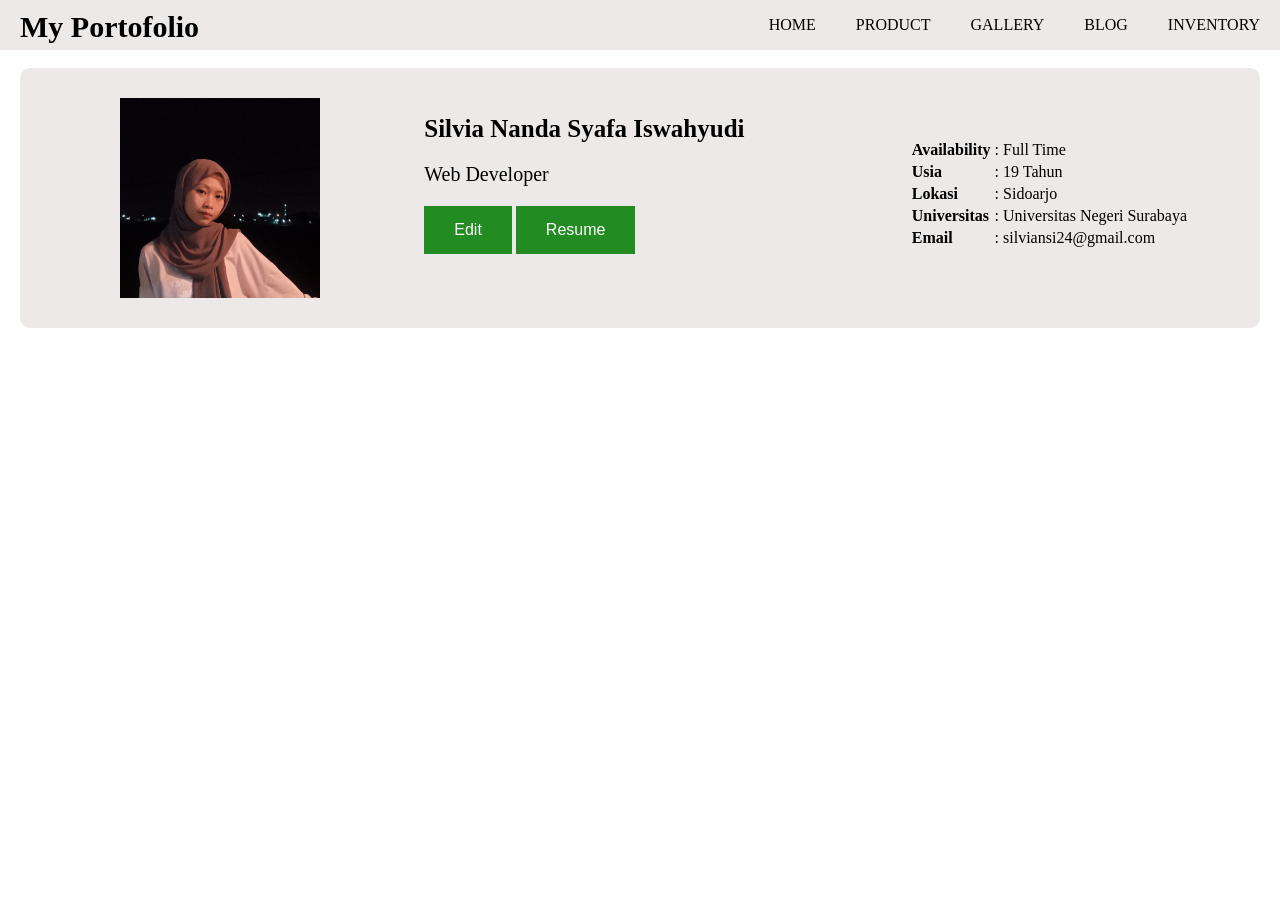
<file: index.html>
<!DOCTYPE html>
<html lang="en">
<head>
    <meta charset="UTF-8">
    <meta http-equiv="X-UA-Compatible" content="IE=edge">
    <meta name="viewport" content="width=device-width, initial-scale=1.0">
    <title>My Portofolio</title>
    
    <link rel="stylesheet" href="css/style.css">
</head>
<body>
    <div class="menu">
        <div class="logo">My Portofolio</div>
            <ul class="navbar">
                <li><a href="#">HOME</li></a>
                <li><a href="product.html">PRODUCT</li></a>
                <li><a href="#">GALLERY</li></a>
                <li><a href="#">BLOG</li></a>
                <li><a href="#">INVENTORY</li></a>
            </ul>
    </div>

    <div class="profile">
        <div class="flex-container">
            <img src="img/foto1.jpg">
            
            <div class="prof">
                <h1 id="nama">Silvia Nanda Syafa Iswahyudi</h1>
                <p id="role">Web Developer</p>
                <button onclick="hideShow()">Edit</button>
                <button type="button">Resume</button>
            </div>
            <div id="keterangan">
                <table>
                    <tr>
                        <td><b>Availability</b></td>
                        <td id="availability">: Full Time</td>
                    </tr>
                    <tr>
                        <td><b>Usia</b></td>
                        <td id="usia">: 19 Tahun</td>
                    </tr>
                    <tr>
                        <td><b>Lokasi</b></td>
                        <td id="lokasi">: Sidoarjo</td>
                    </tr>
                    <tr>
                        <td><b>Universitas</b></td>
                        <td id="univ">: Universitas Negeri Surabaya</td>
                    </tr>
                    <tr>
                        <td><b>Email</b></td>
                        <td id="email">: silviansi24@gmail.com</td>
                    </tr>
                </table>
            </div>
    </div>
    </div>

    <div id="form" style="display:none">
    <form id="form1" name="form1" onsubmit="return false">
        <label for="nama">Nama</label><br>
        <input type="text" id="inputNama" name="nama" value="Silvia Nanda Syafa Iswahyudi" placeholder="Masukkan Nama Anda"><br>
        <label for="role">Role</label><br>
        <input type="text" id="inputRole" name="role" value="Web Developer"><br>
        <label for="availability">Availability</label><br>
        <input type="text" id="inputAvailability" name="availability" value="Full Time"><br>
        <label for="usia">Usia</label><br>
        <input type="text" id="inputUsia" name="usia" value="19"><br>
        <label for="nama">Lokasi</label><br>
        <input type="text" id="inputLokasi" name="nama" value="Sidoarjo"><br>
        <label for="years">Universitas</label><br>
        <input type="text" id="inputUniv" name="years" value="Universitas Negeri Surabaya"><br>
        <label for="email">Email</label><br>
        <input type="text" id="inputEmail" name="email" value="silviansi24@gmail.com"><br>
        <input type="submit" value="Submit" onclick="tampilkan()"><br>
    </form>
</div>

</body>
    <script src="js/script.js"></script>
</html>
</file>
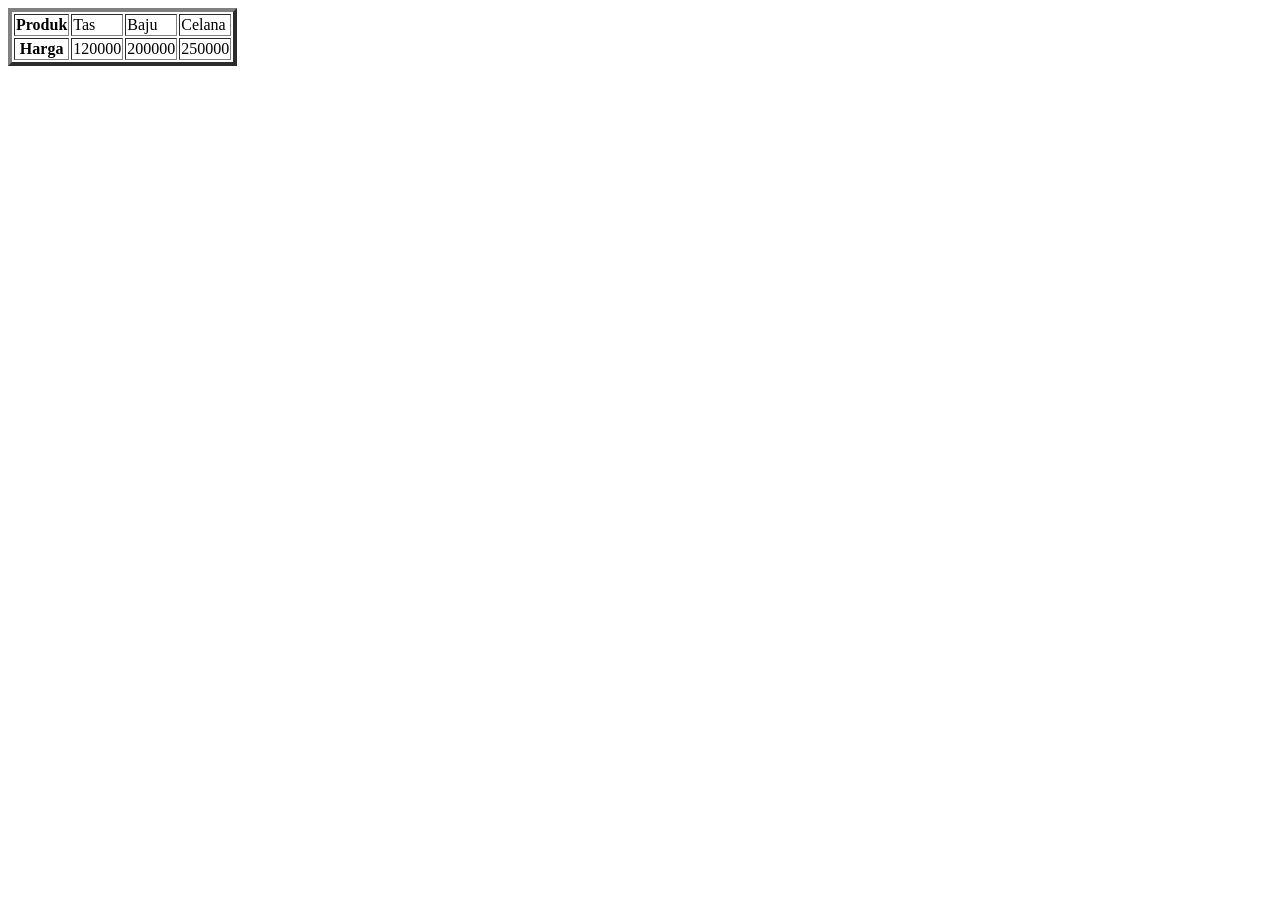
<file: product.html>
<!DOCTYPE html>
<html lang="en">
<head>
    <meta charset="UTF-8">
    <meta http-equiv="X-UA-Compatible" content="IE=edge">
    <meta name="viewport" content="width=device-width, initial-scale=1.0">
    <title>Document</title>
</head>
<body>
    <table border="4">
        <tr>
            <th>Produk</th>
            <td>Tas</td>
            <td>Baju</td>
            <td>Celana</td>
        </tr>
        <tr>
            <th>Harga</th>
            <td>120000</td>
            <td>200000</td>
            <td>250000</td>
        </tr>
    </table>
</body>
</html>
</file>
<file: css/style.css>
body {
    margin: 8px 0;
}

.menu {
    background-color: rgb(238, 233, 233);
    overflow: hidden;
    position: fixed;
    top: 0;
    width: 100%;
}
.navbar {
    display: flex;
    gap: 20px;
    justify-content: right;
}

.navbar li, a {
    display: inline;
    color: black;
    margin-right: 10px;
    text-decoration: none;
}

.logo {
    float: left;
    padding-top: 10px;
    font-family:'Franklin Gothic Medium', 'Arial Narrow', Arial, sans-serif Tahoma, Geneva, Verdana, sans-serif;
    font-size: 30px;
    font-weight: bold;
    margin-left: 20px;
}

img {
    padding-top: 20px;
    padding-left: 90px;
    padding-bottom: 20px;
    width: 200px;
    height: 200px;
}

h1 {
    font-family: 'Times New Roman', Times, serif;
    font-size: 25px;
    padding-top: 20px;
}

p {
    font-family: 'Times New Roman', Times, serif;
    font-size: 20px;
}

.profile {
    padding-top: 40px;
}

.flex-container {
    background-color: rgb(238, 233, 233);
    padding: 10px;
    margin: 20px;
    margin-bottom: 20px;
    border-radius: 10px;
    display: flex;
    justify-content: space-between;
}

#keterangan {
    padding: 60px;
}

.flex-container button {
    background-color: forestgreen;
    border: none;
    color: white;
    padding: 15px 30px;
    text-align: center;
    text-decoration: none;
    display: inline-block;
    font-size: 16px;
}

.form{
    background-color: rgb(238, 233, 233);
    border-radius: 10px;
    padding: 20px;
    margin: 20px;
}

input[type=submit] {
    width: 100%;
    background-color: #4CAF50;
    color: white;
    padding: 12px 20px;
    margin: 8px 20px;
    border: none;
    border-radius: 4px;
}

input[type=text] {
    width: 100%;
    padding: 12px 20px;
    margin: 8px 20px;
    display: inline-block;
    border: 1px solid #ccc;
    border-radius: 4px;
    box-sizing: border-box;
}
</file>
